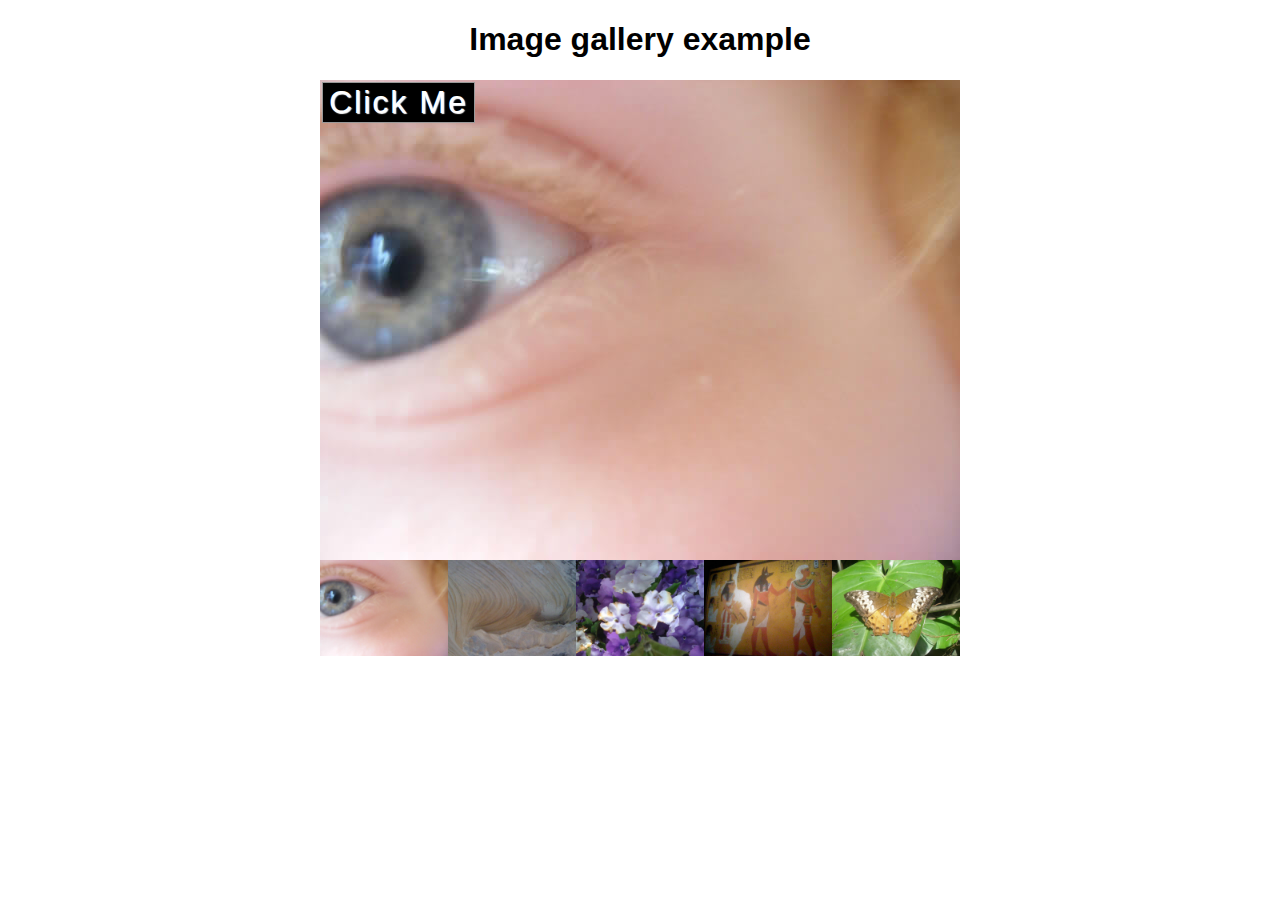
<file: Image-Gallery/index.html>
<!DOCTYPE html>
<html>
  <head>
    <meta charset="utf-8">

    <title>Image gallery</title>

    <link rel="stylesheet" href="style.css">
    
  </head>

  <body>
    <h1>Image gallery example</h1>

    <div class="full-img">
      <img class="displayed-img" src="images/pic1.jpg">
      <div class="overlay"></div>
      <button class="dark">Click Me</button>
    </div>

    <div class="thumb-bar">


    </div>
    <script src="main.js"></script>
  </body>
</html>
</file>
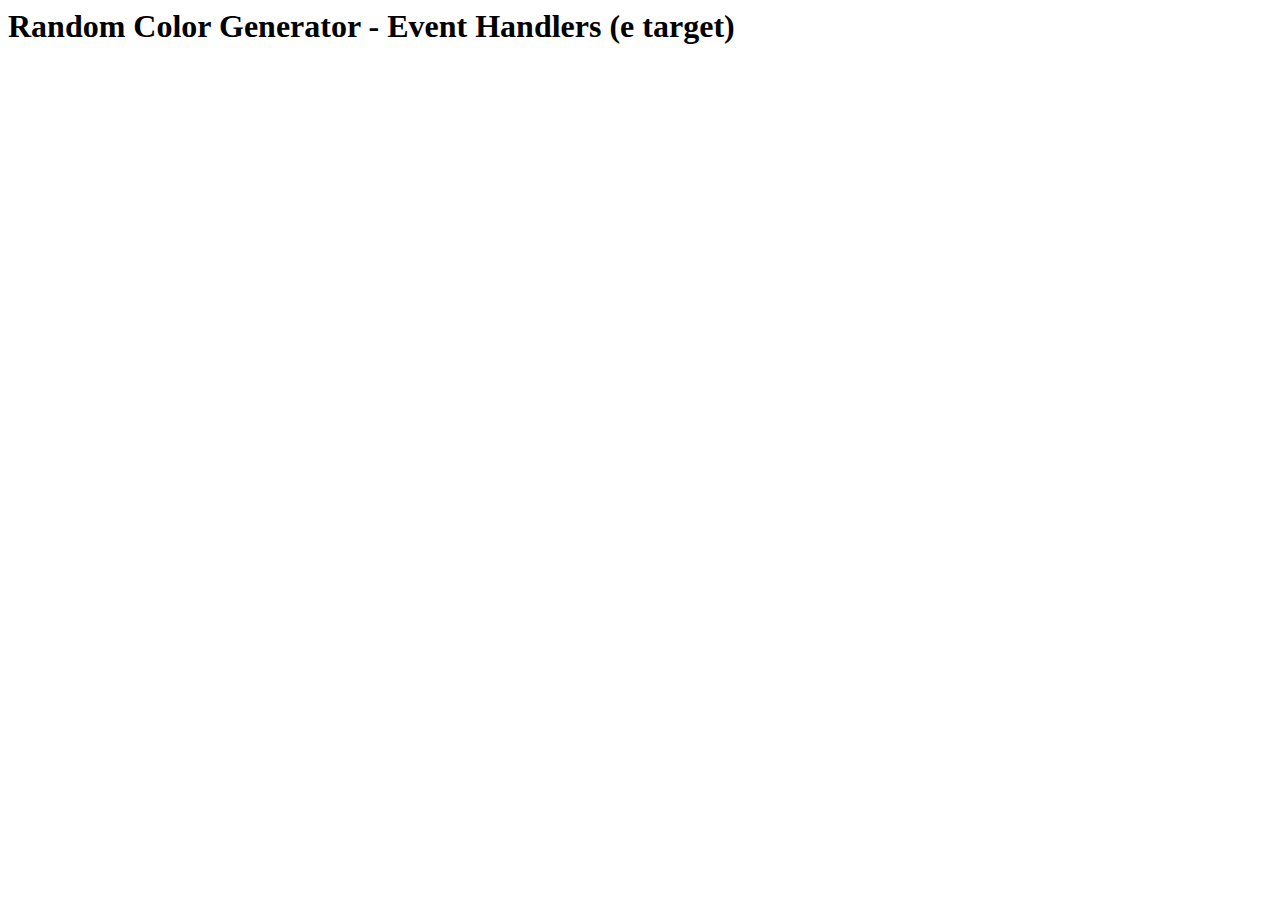
<file: Event_handlers.html>
<html>
  <head>
    <meta charset="utf-8">
    <title>Useful event target example</title>
    <style>
      div {
        height: 100px;
        width: 25%;
        float: left;   
      }
    </style>
  </head>
  <body>
      <h1>Random Color Generator - Event Handlers (e target)</h1>
    <div></div>
     <div></div>
     <div></div>
     <div></div>
     <div></div>
     <div></div>
     <div></div>
     <div></div>
     <div></div>
     <div></div>
     <div></div>
     <div></div>
     <div></div>
     <div></div>
     <div></div>
     <div></div>
      
   <script>
     for(let i = 1; i <= 16; i++) {
        const myDiv = document.createElement('div');
        document.body.appendChild(myDiv);
      }

      function randomColor(number) {
        return Math.floor(Math.random() * number);
      }

      function bgChange() {
        const randomCol = 'rgb(' + randomColor(255) + ',' + randomColor(255) + ',' + randomColor(255) + ')';
        return randomCol;
      }

      const divs = document.querySelectorAll('div');

      for(let i = 0; i < divs.length; i++) {
        divs[i].onmouseover = function(e) {
          e.target.style.backgroundColor = bgChange();
        }
      }
    </script>
   
   
    
  </body>
  
</html><html>
</file>
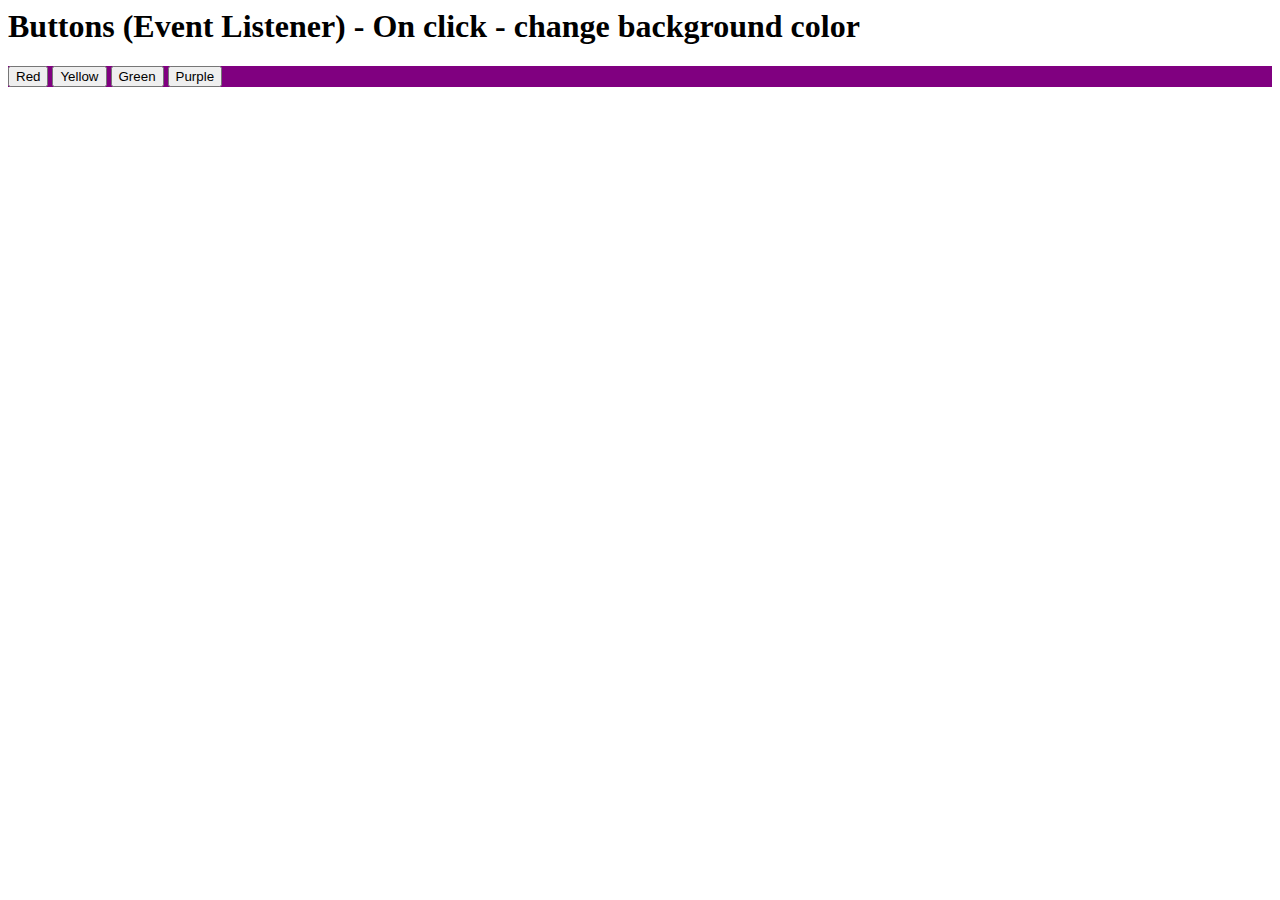
<file: Event_handlers2.html>
<html>
  <head>
    <meta charset="utf-8">
    <title>Useful event target example</title>
    
  </head>
  <body>
      <h1>Buttons (Event Listener) - On click - change background color</h1>
      <section class="preview"> </section>

      <div class="button-bar" style="background-color: purple;">
        <button data-color="red">Red</button>
        <button data-color="yellow">Yellow</button>
        <button data-color="green">Green</button>
        <button data-color="purple">Purple</button>
      </div>
   <script>
     let buttonBar = document.querySelector('.button-bar');
    let section = document.querySelector('section');

    function setColor(e) {
     buttonBar.style.backgroundColor = e.target.getAttribute('data-color');
    }

    buttonBar.addEventListener('click', setColor);
    </script>
   
   
    
  </body>
  
</html><html>
</file>
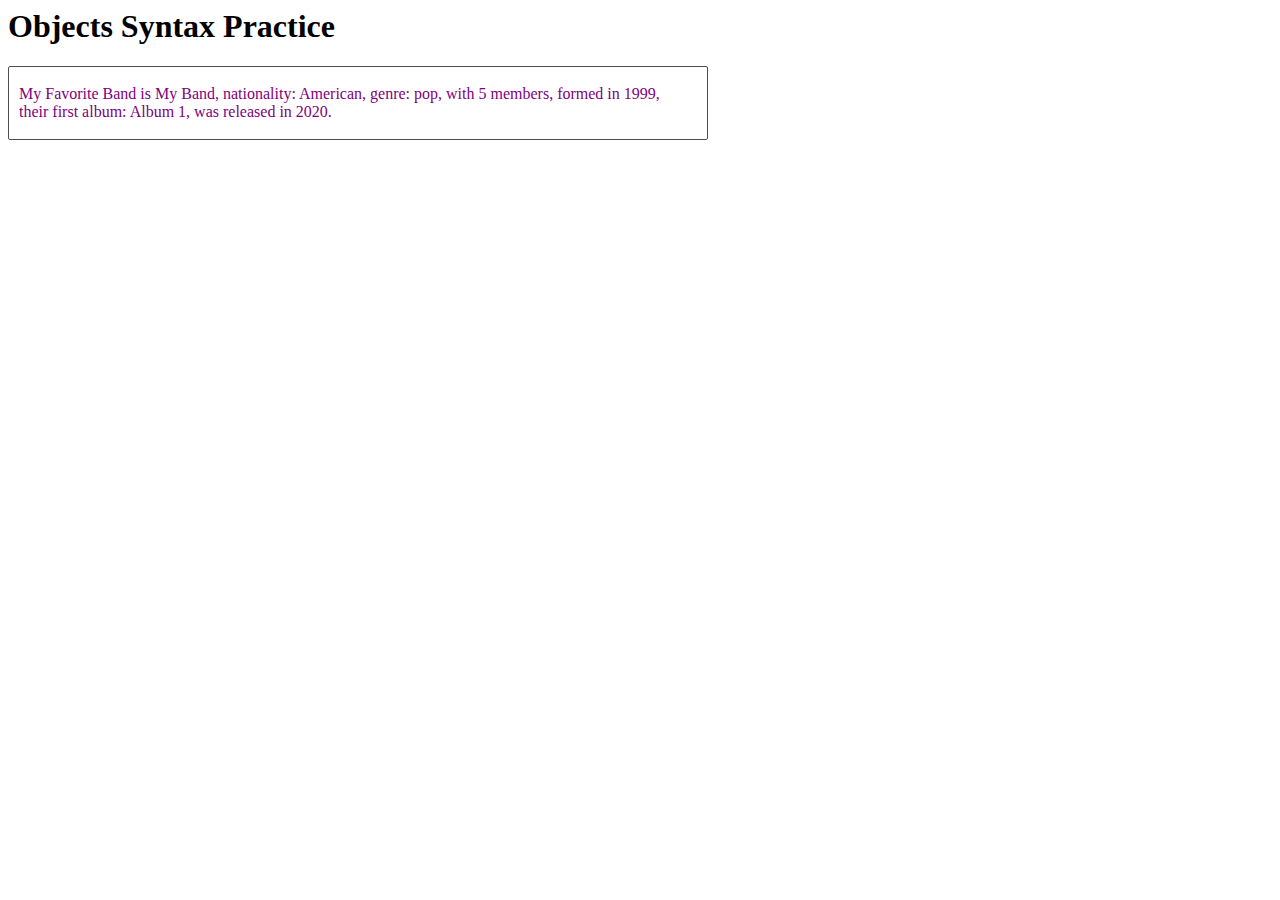
<file: Objects.html>
<html>
  <head>
    <meta charset="utf-8">
    <title>Object Syntax Practice</title>
    <style>
        .preview {
            width: 90%;
            max-width: 700px;
            border: 1px solid #4D4E53;
            border-radius: 2px;
            padding: 10px 14px 10px 10px;
            margin-bottom: 10px;
        }
        p {
        color: purple;
        margin: 0.5em 0;
      }

      * {
        box-sizing: border-box;
      }

    </style>
  </head>
  <body>
      <h1>Objects Syntax Practice</h1>
      <section class="preview">

      </section>

      <script>

            let bandInfo;

            let favoriteBand = {
            name: 'My Band',
            nationality: 'American',
            genre: 'pop',
            members: 5,
            formed: '1999',
            split: false,
            albums: [
            {name: 'Album 1', released: '2020'},
            {name: 'Album 2', released: '1999'},
            {name: 'Album 3', released: '2005'}
            ]
            }

            bandInfo = `My Favorite Band is ${ favoriteBand.name },  
            nationality:  ${ favoriteBand.nationality }, 
            genre: ${ favoriteBand.genre }, 
            with ${ favoriteBand.members } members, 
            formed in ${ favoriteBand.formed }, 
            their first album: ${ favoriteBand.albums[0].name }, 
            was released in ${favoriteBand.albums[0].released}.`;

            let section = document.querySelector('section');
            let para1 = document.createElement('p');
            para1.textContent = bandInfo;
            section.appendChild(para1);
                

        </script>
</body>
</html>
</file>
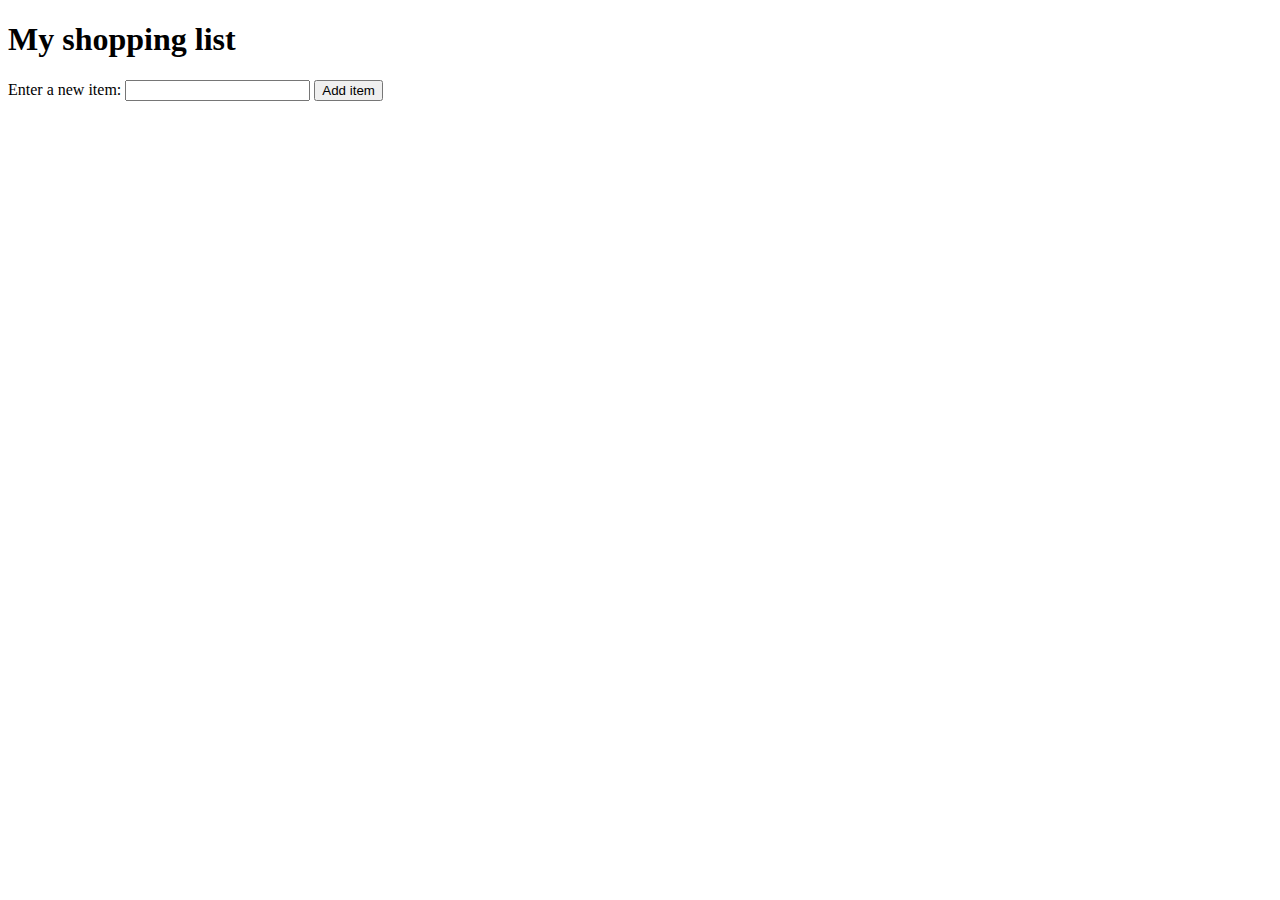
<file: Shopping.html>
<!DOCTYPE html>
<html>
  <head>
    <meta charset="utf-8">
    <title>Shopping list example</title>
    <style>
      li {
        margin-bottom: 10px;
      }

      li button {
        font-size: 8px;
        margin-left: 20px;
        color: #666;
      }
    </style>
  </head>
  <body>

    <h1>My shopping list</h1>

    <div>
      <label for="item">Enter a new item:</label>
      <input type="text" name="item" id="item">
      <button>Add item</button>
    </div>

    <ul>

    </ul>

    <script>
    const list = document.querySelector('ul');
    const input = document.querySelector('input');
      const addItem = document.querySelector('button');
      
      addItem.onclick = function() {
        const inputCurrent = input.value;
        input.value = '';
        const listItem = document.createElement('li');
        const span = document.createElement('span');
        const deleteItem = document.createElement('button');
        listItem.appendChild(span);
        listItem.appendChild(deleteItem);
        span.textContent = inputCurrent;
        deleteItem.textContent = 'Delete';
        list.appendChild(listItem);
        deleteItem.onclick = function(e) {
          
          list.removeChild(listItem);
        }
      input.focus();
      }
    </script>
  </body>
</html>
</file>
<file: Image-Gallery/style.css>
h1 {
  font-family: helvetica, arial, sans-serif;
  text-align: center;
}

body {
  width: 640px;
  margin: 0 auto;
}

.full-img {
  position: relative;
  display: block;
  width: 640px;
  height: 480px;
}

.overlay {
  position: absolute;
  top: 0;
  left: 0;
  width: 640px;
  height: 480px;
  background-color: rgba(0,0,0,0);
}

button {
  border: 0;
  background: black;
  text-shadow: 1px 1px 1px white;
  border: 1px solid #999;
  position: absolute;
  cursor: pointer;
  top: 2px;
  left: 2px;
  font-size: 2em;
  letter-spacing: 2px;
  color: white;
}

.thumb-bar img {
  display: block;
  width: 20%;
  float: left;
  cursor: pointer;
}
</file>
